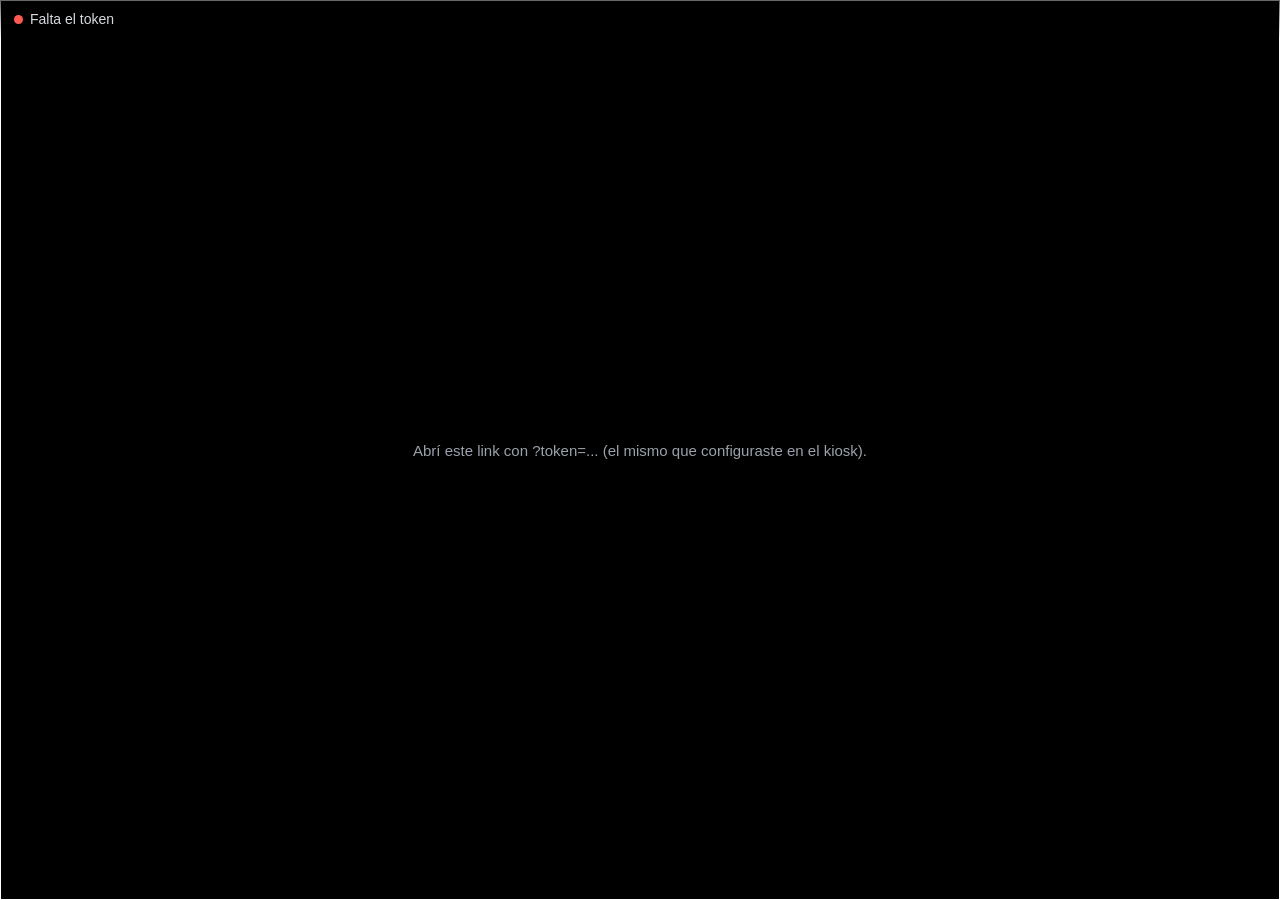
<file: public/camera.html>
<!doctype html>
<html lang="es">
<head>
<meta charset="utf-8" />
<meta name="viewport" content="width=device-width, initial-scale=1, viewport-fit=cover" />
<title>Cámara del kiosk</title>
<style>
  html, body {
    margin: 0;
    height: 100%;
    background: #000;
    color: #d5d9de;
    font-family: -apple-system, "Segoe UI", Roboto, sans-serif;
    overflow: hidden;
  }
  #frame {
    position: fixed;
    top: 50%;
    left: 50%;
    width: 100vh;
    height: 100vw;
    object-fit: contain;
    background: #000;
    /* el sensor está montado de costado — el frame llega girado 90° */
    transform: translate(-50%, -50%) rotate(90deg);
    /* el sensor de palma expone para IR de corto alcance, no para luz ambiente */
    filter: brightness(3.8) contrast(1.15) saturate(1.1);
  }
  #status {
    position: fixed;
    top: env(safe-area-inset-top, 0px);
    left: 0;
    right: 0;
    display: flex;
    align-items: center;
    gap: 0.5em;
    padding: 0.8em 1em;
    font-size: 14px;
    background: linear-gradient(rgba(0,0,0,0.6), transparent);
    pointer-events: none;
  }
  #dot {
    width: 9px;
    height: 9px;
    border-radius: 50%;
    background: #ff5a52;
    flex: none;
    transition: background 0.2s ease;
  }
  #dot.live { background: #6ee76e; }
  #empty {
    position: fixed;
    inset: 0;
    display: flex;
    align-items: center;
    justify-content: center;
    text-align: center;
    padding: 2em;
    font-size: 15px;
    color: #9aa1ab;
  }
</style>
</head>
<body>
  <img id="frame" alt="" />
  <div id="empty">Conectando con el kiosk&hellip;</div>
  <div id="status"><span id="dot"></span><span id="label">Conectando&hellip;</span></div>
  <script>
    const params = new URLSearchParams(location.search);
    const token = params.get("token");
    const dot = document.getElementById("dot");
    const label = document.getElementById("label");
    const img = document.getElementById("frame");
    const empty = document.getElementById("empty");

    let lastFrameAt = 0;
    let staleTimer = null;

    function setState(text, live) {
      label.textContent = text;
      dot.classList.toggle("live", !!live);
    }

    function markStale() {
      if (lastFrameAt && Date.now() - lastFrameAt > 8000) {
        setState("Sin señal reciente", false);
        empty.style.display = "flex";
        empty.textContent = "El kiosk no está enviando video ahora mismo.";
      }
    }

    function connect() {
      const proto = location.protocol === "https:" ? "wss:" : "ws:";
      const ws = new WebSocket(`${proto}//${location.host}/api/camera/view?token=${encodeURIComponent(token)}`);
      ws.binaryType = "blob";

      ws.addEventListener("open", () => setState("Conectado, esperando video…", false));

      ws.addEventListener("message", (event) => {
        if (typeof event.data === "string") return;
        lastFrameAt = Date.now();
        empty.style.display = "none";
        setState("En vivo", true);
        const url = URL.createObjectURL(event.data);
        const prev = img.src;
        img.src = url;
        img.onload = () => { if (prev) URL.revokeObjectURL(prev); };
      });

      ws.addEventListener("close", () => {
        setState("Reconectando…", false);
        setTimeout(connect, 2000);
      });

      ws.addEventListener("error", () => ws.close());
    }

    if (!token) {
      setState("Falta el token", false);
      empty.textContent = "Abrí este link con ?token=... (el mismo que configuraste en el kiosk).";
    } else {
      connect();
      staleTimer = setInterval(markStale, 3000);
    }
  </script>
</body>
</html>
</file>
